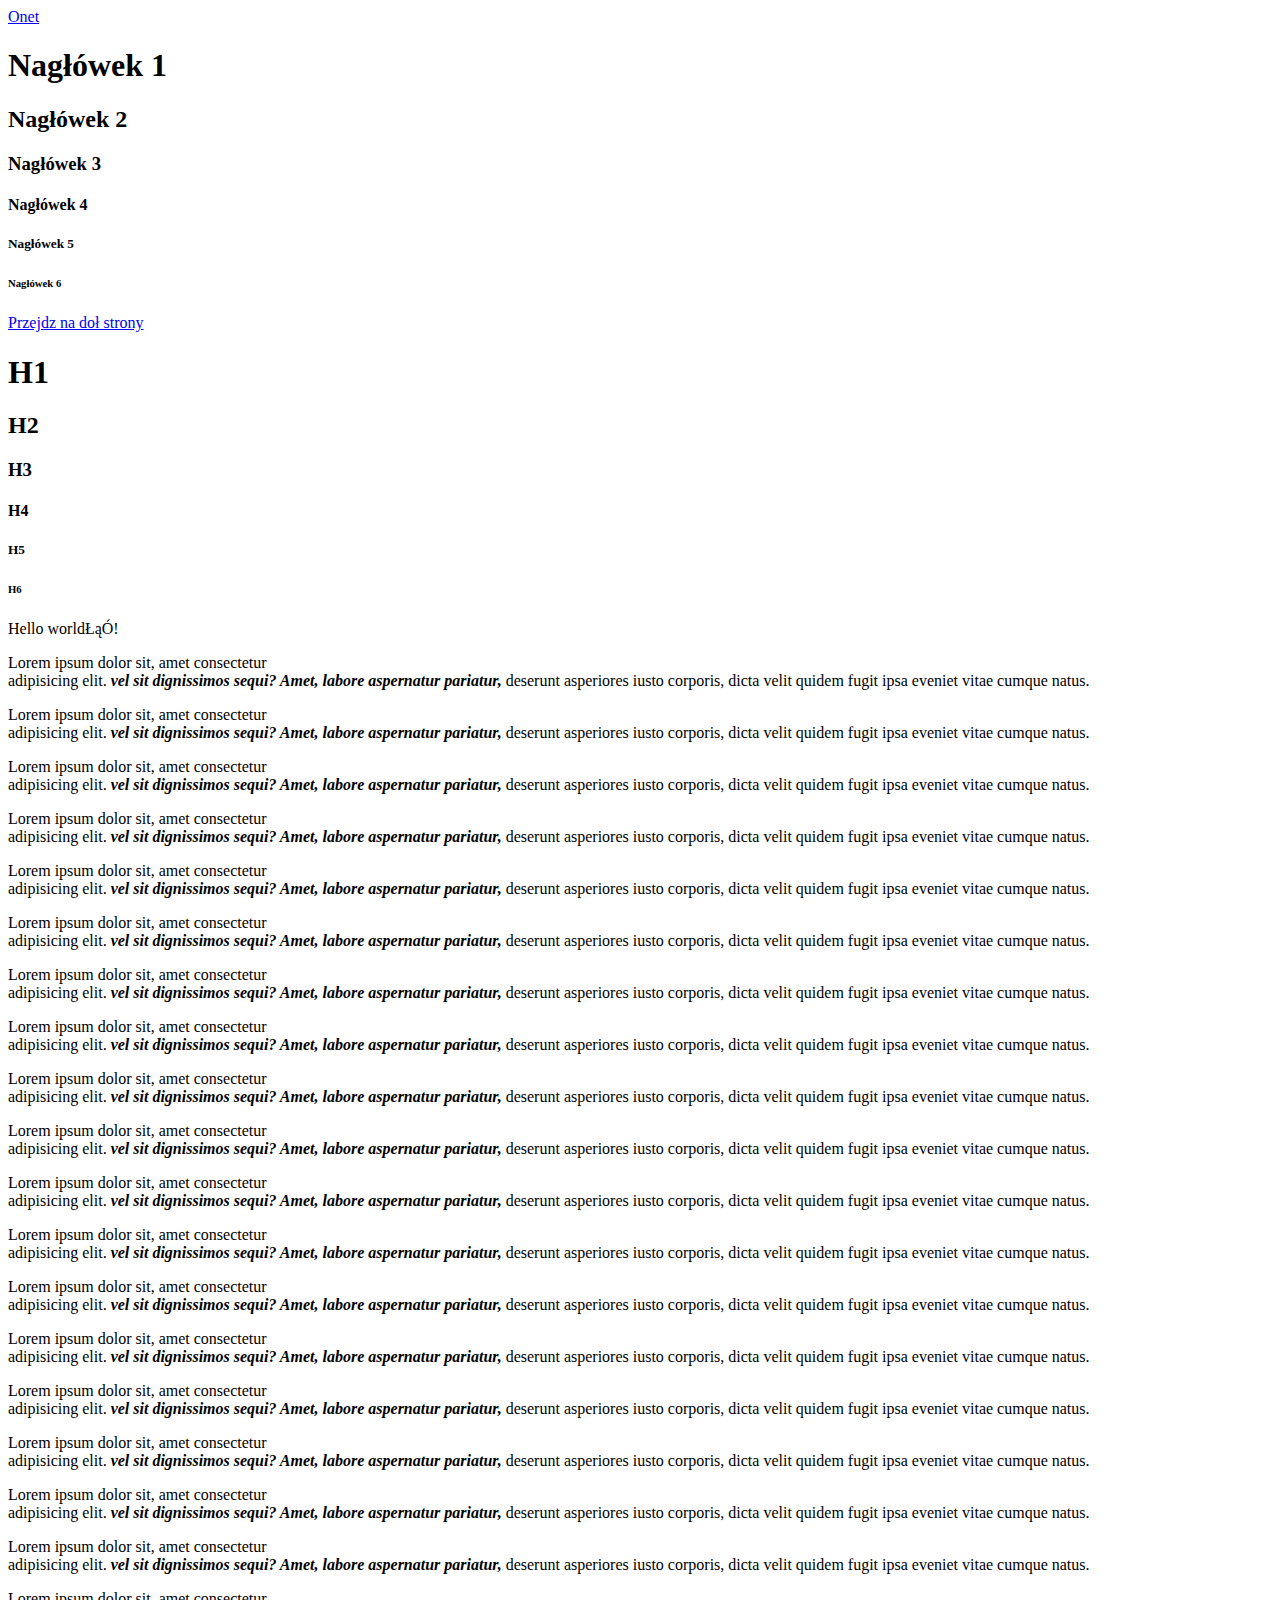
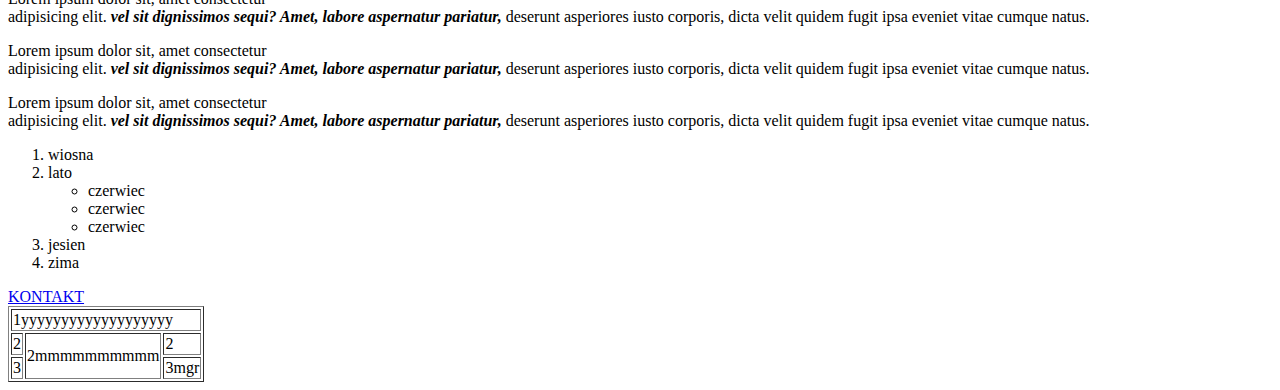
<file: index.html>
<!DOCTYPE html>
<html lang="en">
<head>
    <meta charset="UTF-8">
    <meta name="viewport" content="width=device-width, initial-scale=1.0">
    <meta http-equiv="X-UA-Compatible" content="ie=edge">
    <title>ÓŁą</title>
    <meta name="description" content="opis strony" >
</head>
<body>
    <a href="https://onet.pl" target="_blank">Onet</a>
    <h1>Nagłówek 1</h1>
    <h2>Nagłówek 2</h2>
    <h3>Nagłówek 3</h3>
    <h4>Nagłówek 4</h4>
    <h5>Nagłówek 5</h5>
    <h6>Nagłówek 6</h6>
<a href="#dol">Przejdz na doł strony</a>
    <h1>H1</h1>
    <h2>H2</h2>
    <h3>H3</h3>
    <h4>H4</h4>
    <H5>H5</H5>
    <H6>H6</H6>
    Hello worldŁąÓ!
    <p>
        Lorem ipsum dolor sit, 
     
        amet consectetur <br/> adipisicing elit. 
        <b><i>vel sit dignissimos sequi? Amet, labore aspernatur pariatur,</i></b> deserunt asperiores iusto corporis, dicta velit quidem fugit ipsa eveniet vitae cumque natus.
    </p>
    <p>
        Lorem ipsum dolor sit, 
     
        amet consectetur <br/> adipisicing elit. 
        <b><i>vel sit dignissimos sequi? Amet, labore aspernatur pariatur,</i></b> deserunt asperiores iusto corporis, dicta velit quidem fugit ipsa eveniet vitae cumque natus.
    </p>
    <p>
        Lorem ipsum dolor sit, 
     
        amet consectetur <br/> adipisicing elit. 
        <b><i>vel sit dignissimos sequi? Amet, labore aspernatur pariatur,</i></b> deserunt asperiores iusto corporis, dicta velit quidem fugit ipsa eveniet vitae cumque natus.
    </p>
    <p>
        Lorem ipsum dolor sit, 
     
        amet consectetur <br/> adipisicing elit. 
        <b><i>vel sit dignissimos sequi? Amet, labore aspernatur pariatur,</i></b> deserunt asperiores iusto corporis, dicta velit quidem fugit ipsa eveniet vitae cumque natus.
    </p>
    <p>
        Lorem ipsum dolor sit, 
     
        amet consectetur <br/> adipisicing elit. 
        <b><i>vel sit dignissimos sequi? Amet, labore aspernatur pariatur,</i></b> deserunt asperiores iusto corporis, dicta velit quidem fugit ipsa eveniet vitae cumque natus.
    </p>
    <p>
        Lorem ipsum dolor sit, 
     
        amet consectetur <br/> adipisicing elit. 
        <b><i>vel sit dignissimos sequi? Amet, labore aspernatur pariatur,</i></b> deserunt asperiores iusto corporis, dicta velit quidem fugit ipsa eveniet vitae cumque natus.
    </p>
    <p>
        Lorem ipsum dolor sit, 
     
        amet consectetur <br/> adipisicing elit. 
        <b><i>vel sit dignissimos sequi? Amet, labore aspernatur pariatur,</i></b> deserunt asperiores iusto corporis, dicta velit quidem fugit ipsa eveniet vitae cumque natus.
    </p>
    <p>
        Lorem ipsum dolor sit, 
     
        amet consectetur <br/> adipisicing elit. 
        <b><i>vel sit dignissimos sequi? Amet, labore aspernatur pariatur,</i></b> deserunt asperiores iusto corporis, dicta velit quidem fugit ipsa eveniet vitae cumque natus.
    </p>
    <p>
        Lorem ipsum dolor sit, 
     
        amet consectetur <br/> adipisicing elit. 
        <b><i>vel sit dignissimos sequi? Amet, labore aspernatur pariatur,</i></b> deserunt asperiores iusto corporis, dicta velit quidem fugit ipsa eveniet vitae cumque natus.
    </p>
    <p>
        Lorem ipsum dolor sit, 
     
        amet consectetur <br/> adipisicing elit. 
        <b><i>vel sit dignissimos sequi? Amet, labore aspernatur pariatur,</i></b> deserunt asperiores iusto corporis, dicta velit quidem fugit ipsa eveniet vitae cumque natus.
    </p>
    <p>
        Lorem ipsum dolor sit, 
     
        amet consectetur <br/> adipisicing elit. 
        <b><i>vel sit dignissimos sequi? Amet, labore aspernatur pariatur,</i></b> deserunt asperiores iusto corporis, dicta velit quidem fugit ipsa eveniet vitae cumque natus.
    </p>
    <p>
        Lorem ipsum dolor sit, 
     
        amet consectetur <br/> adipisicing elit. 
        <b><i>vel sit dignissimos sequi? Amet, labore aspernatur pariatur,</i></b> deserunt asperiores iusto corporis, dicta velit quidem fugit ipsa eveniet vitae cumque natus.
    </p>
    <p>
        Lorem ipsum dolor sit, 
     
        amet consectetur <br/> adipisicing elit. 
        <b><i>vel sit dignissimos sequi? Amet, labore aspernatur pariatur,</i></b> deserunt asperiores iusto corporis, dicta velit quidem fugit ipsa eveniet vitae cumque natus.
    </p>
    <p>
        Lorem ipsum dolor sit, 
     
        amet consectetur <br/> adipisicing elit. 
        <b><i>vel sit dignissimos sequi? Amet, labore aspernatur pariatur,</i></b> deserunt asperiores iusto corporis, dicta velit quidem fugit ipsa eveniet vitae cumque natus.
    </p>
    <p>
        Lorem ipsum dolor sit, 
     
        amet consectetur <br/> adipisicing elit. 
        <b><i>vel sit dignissimos sequi? Amet, labore aspernatur pariatur,</i></b> deserunt asperiores iusto corporis, dicta velit quidem fugit ipsa eveniet vitae cumque natus.
    </p>
    <p>
        Lorem ipsum dolor sit, 
     
        amet consectetur <br/> adipisicing elit. 
        <b><i>vel sit dignissimos sequi? Amet, labore aspernatur pariatur,</i></b> deserunt asperiores iusto corporis, dicta velit quidem fugit ipsa eveniet vitae cumque natus.
    </p>
    <p>
        Lorem ipsum dolor sit, 
     
        amet consectetur <br/> adipisicing elit. 
        <b><i>vel sit dignissimos sequi? Amet, labore aspernatur pariatur,</i></b> deserunt asperiores iusto corporis, dicta velit quidem fugit ipsa eveniet vitae cumque natus.
    </p>
    <p>
        Lorem ipsum dolor sit, 
     
        amet consectetur <br/> adipisicing elit. 
        <b><i>vel sit dignissimos sequi? Amet, labore aspernatur pariatur,</i></b> deserunt asperiores iusto corporis, dicta velit quidem fugit ipsa eveniet vitae cumque natus.
    </p>
    <p>
        Lorem ipsum dolor sit, 
     
        amet consectetur <br/> adipisicing elit. 
        <b><i>vel sit dignissimos sequi? Amet, labore aspernatur pariatur,</i></b> deserunt asperiores iusto corporis, dicta velit quidem fugit ipsa eveniet vitae cumque natus.
    </p>
    <p>
        Lorem ipsum dolor sit, 
     
        amet consectetur <br/> adipisicing elit. 
        <b><i>vel sit dignissimos sequi? Amet, labore aspernatur pariatur,</i></b> deserunt asperiores iusto corporis, dicta velit quidem fugit ipsa eveniet vitae cumque natus.
    </p>
    <p>
        Lorem ipsum dolor sit, 
     
        amet consectetur <br/> adipisicing elit. 
        <b><i>vel sit dignissimos sequi? Amet, labore aspernatur pariatur,</i></b> deserunt asperiores iusto corporis, dicta velit quidem fugit ipsa eveniet vitae cumque natus.
    </p>
    <ol>
        <li>wiosna</li>
        <li>lato</li>
        <ul>
            <li>czerwiec</li>
            <li>czerwiec</li>
            <li>czerwiec</li>
        </ul>
    </li>
        <li>jesien</li>
        <li>zima</li>
    </ol>
<a href="./zalaczniki/kontakt.html">KONTAKT</a>



<!-- ddddddddddddddddddddd -->
<table border="1"id="dol">
    
     <tr>
            <td colspan=3>1yyyyyyyyyyyyyyyyyyy</td>
            <!-- <td>1</td>  -->
            <!-- <td>1</td> -->
        
     </tr>
     
     <tr>
            <td>2</td>
            <td rowspan="2">2mmmmmmmmmm</td> 
            <td>2</td>
        
     </tr>
     <tr>
            <td>3</td>
            <!-- <td>3</td>  -->
            <td>3mgr</td>
        
     </tr>
 </table>   

</body>
</html>
</file>
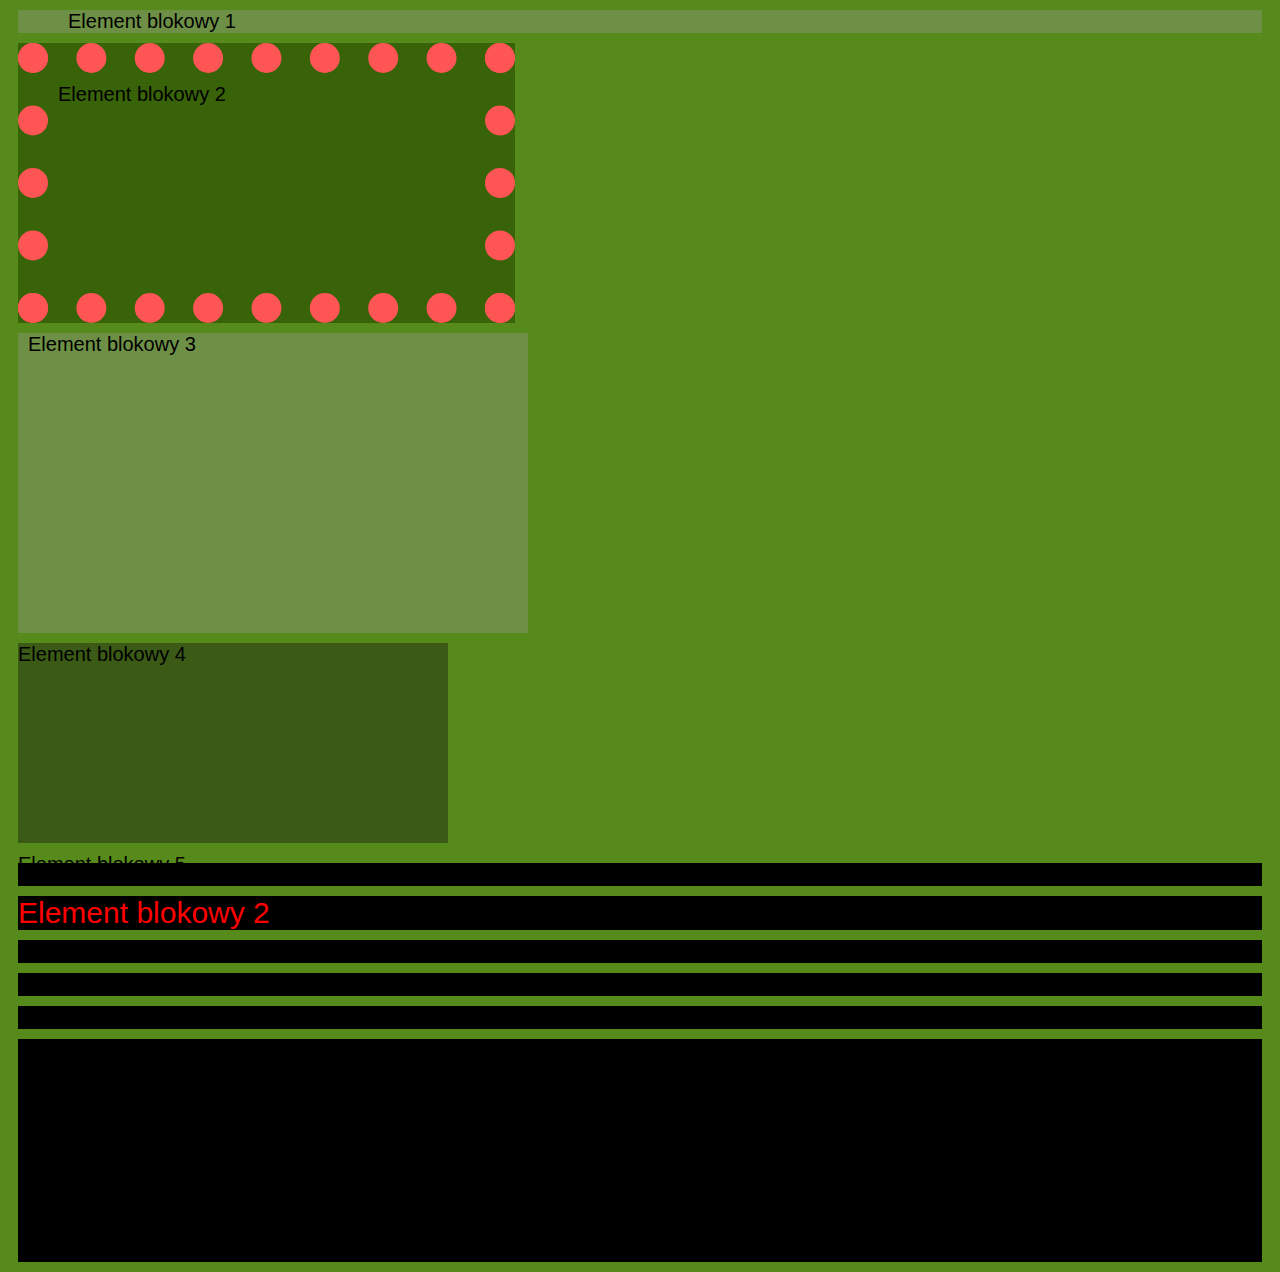
<file: 24.09/24.09.html>
<html lang="en"><head>
    <meta charset="UTF-8">
    <meta name="viewport" content="width=img, initial-scale=1.0">
    <meta http-equiv="X-UA-Compatible" content="ie=edge">
    <title>Document</title>
    <link rel="stylesheet" href="style.css">
<!-- <style>
div{
    background: rgb(0, 0, 0);
    margin: 10px;

    p {
        background: white;
    }
      
}
#ostatni    {
    padding: 100px
}

.duży{
    font-size: 30px;
}

.niebieski{
    color: red
}
</style> -->


</head>
<body style="background: #568a1a;">
    <!-- <img src="zdjecie.jpg" alt="Model 3D" width="500" > -->
        
    <div style="FONT-WEIGHT: 500;background: #6e9046;color: rgb(0, 0, 0);padding-left: 50px; padding-right: 40px;">Element blokowy 1 </div>
    <div style="background: #396309;width: 417px;height: 200px; padding: 10px; border: 30px dotted #f55">Element blokowy 2 </div>
    <div style="background: #6e9046;width: 500px;height: 300px; padding-left: 10px;">Element blokowy 3 </div>
    <div style="background: #3b5a16;width: 400px;height: 200px; padding-right: 30px;">Element blokowy 4 </div>
    <div style="background: gray;margin: 10ch width: 400px;height: 0px;">Element blokowy 5 </div>

    <div>Element blokowy 1</div>
    <div class="duży niebieski">Element blokowy 2</div>
    <div>Element blokowy 3</div>
    <div>Element blokowy 4</div>
    <div>Element blokowy 5</div>          
    <div id="ostatni">Element blokowy 4</div>
</body></html>
</file>
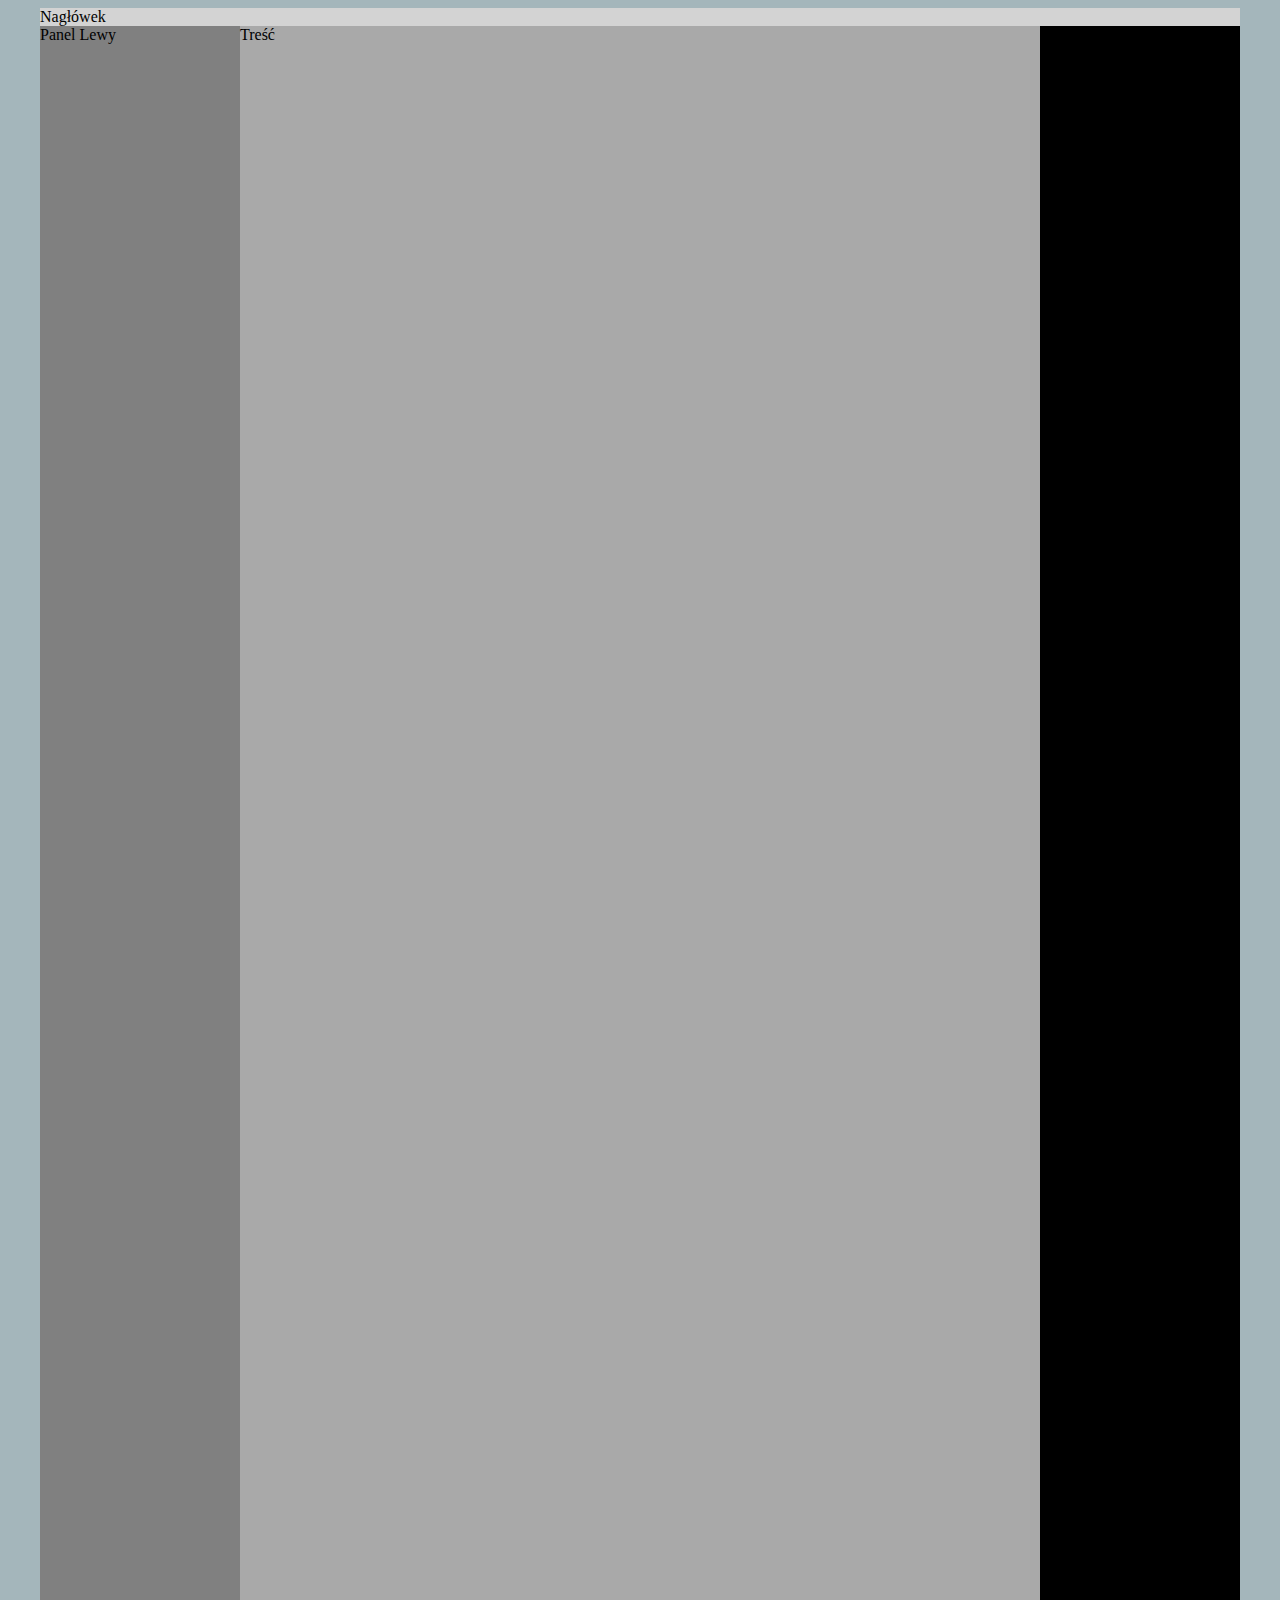
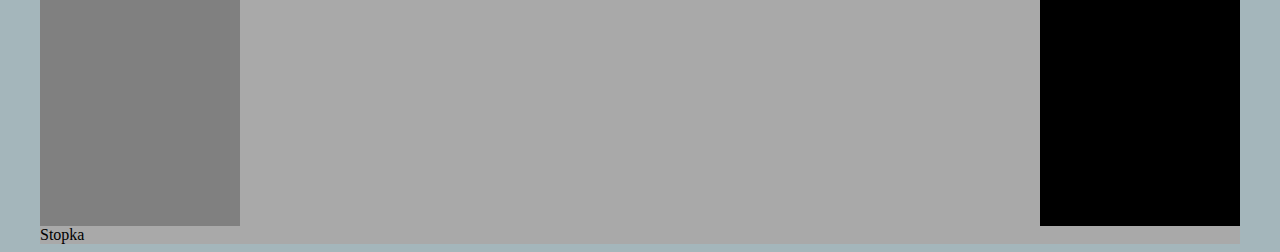
<file: 25.09/grid.html>
<!DOCTYPE html>
<html lang="en">
<head>
    <meta charset="UTF-8">
    <meta name="viewport" content="width=device-width, initial-scale=1.0">
    <meta http-equiv="X-UA-Compatible" content="ie=edge">
    <title>Document</title>
    <link rel="stylesheet" href="grid.css">
</head>
<body>
    <main>
        <header>Nagłówek</header>
        <aside>Panel Lewy</aside>
        <article>Treść</article>
        <div id="right"></div>

        <footer>Stopka</footer>
    </main>
</body>
</html>
</file>
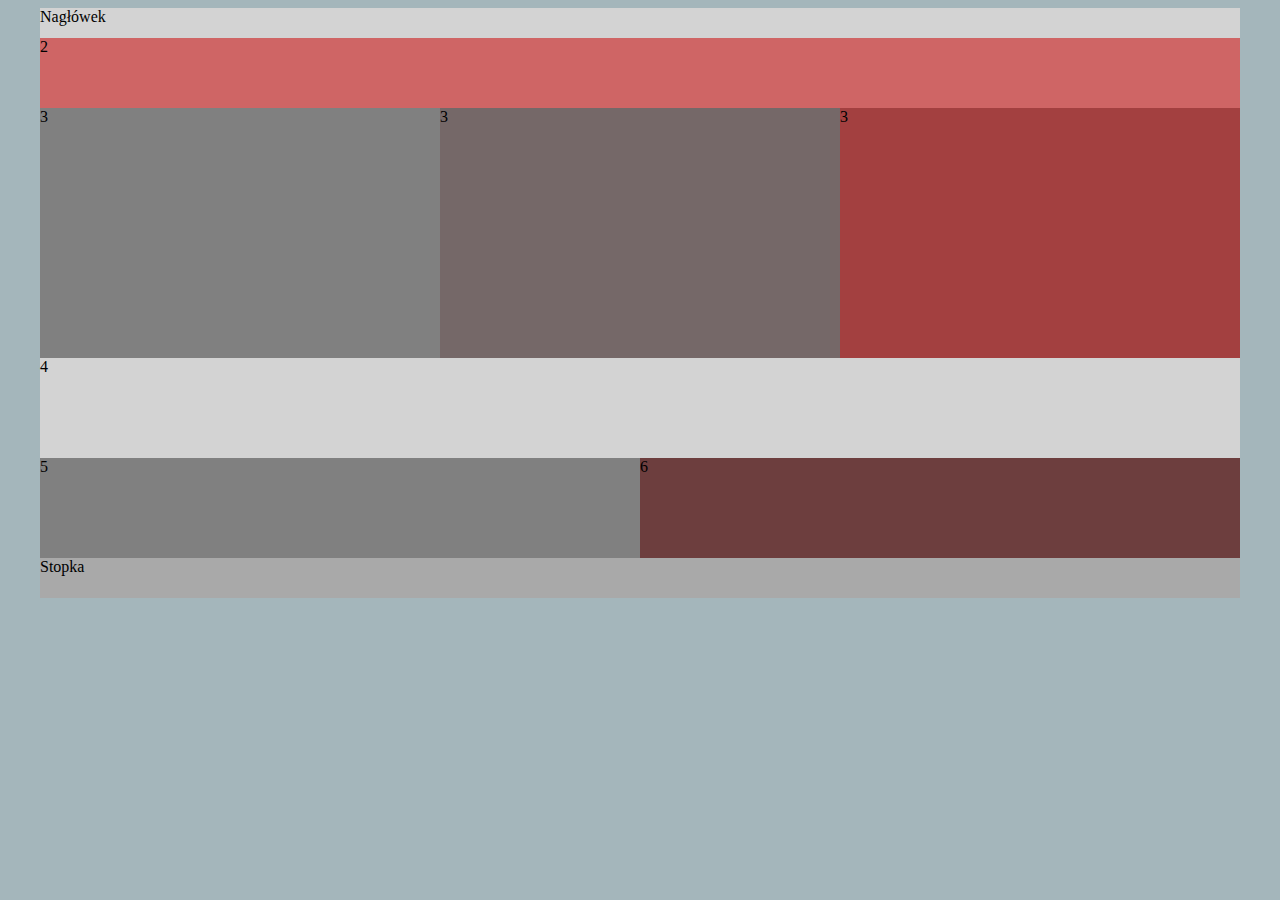
<file: szablon.html/szablon.html>
<!DOCTYPE html>
<html lang="en">
<head>
    <meta charset="UTF-8">
    <meta name="viewport" content="width=device-width, initial-scale=1.0">
    <meta http-equiv="X-UA-Compatible" content="ie=edge">
    <link rel="stylesheet" href=szablon.css>

    <title>Szablon</title>
</head>
<body>
        <main>
            
                <header>Nagłówek</header>
                <div id="header2">2</div>
                <div id="header3">3</div>
                <div id="header33">3</div>
                <div id="header34">3</div>
                <div id="header4">4</div>
                <div id="header5">5</div>
                <div id="header55">6</div>
                
                <footer>Stopka</footer>
            </main>
        
    
</body>
</html>
</file>
<file: 24.09/style.css>
body {
    font-size: 20px;
    font-family: Arial, Helvetica, sans-serif;
}
div{
    background: rgb(0, 0, 0);
    margin: 10px;

    p {
        background: white;
    }
      
}
#ostatni    {
    padding: 100px
}

.duży{
    font-size: 30px;
}

.niebieski{
    color: red
}
</file>
<file: 25.09/grid.css>
body {
    background: rgb(164, 182, 187)
}

main{
    
    margin: 0 auto;
    width: 1200px;
    display: grid;
    grid-template-rows: 1fr 100fr 1fr;
    grid-template-columns: 1fr 4fr 1fr;
    grid-template-areas: 
    "header header header"
    "aside article right"
    "footer footer footer";

}

header {
    background: lightgray;
    grid-area: header;
}

aside {
    background: gray;
    grid-area: aside;
}

article {
        background: darkgray;
        grid-area: article;
    }

    #right {
        background: black;
        grid-area: right;
    
    }

    footer {
        background: darkgray;
        grid-area: footer;
    }
</file>
